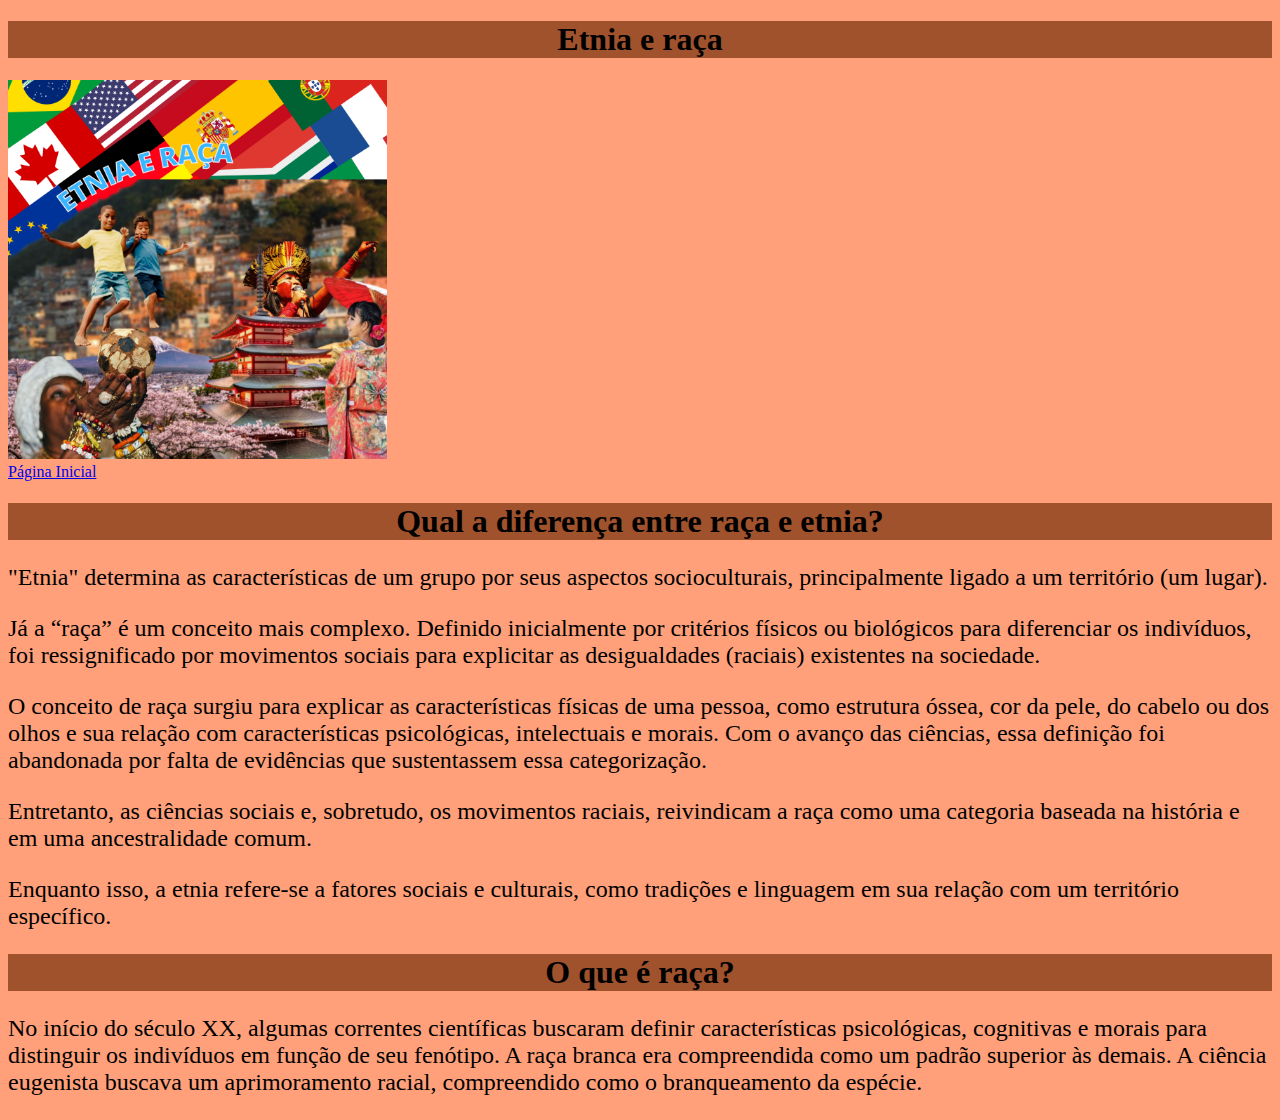
<file: conteudo.html>
<!DOCTYPE html>
<html>
<head>
	<meta charset="utf-8">
	<title>Projeto Avaliativo </title>
	<link rel="stylesheet" type="text/css" href="_css/stilo.css">
</head>
<body>
	<h1> Etnia e raça</h1>
	<img src="_image/img.png" width="30%"><br>
	<a href="index.html">Página Inicial</a>
	

	<h1>Qual a diferença entre raça e etnia?</h1>
	<p>"Etnia" determina as características de um grupo por seus aspectos socioculturais, principalmente ligado a um território (um lugar).</p>
<p>Já a “raça” é um conceito mais complexo. Definido inicialmente por critérios físicos ou biológicos para diferenciar os indivíduos, foi ressignificado por movimentos sociais para explicitar as desigualdades (raciais) existentes na sociedade.</p>
<p>O conceito de raça surgiu para explicar as características físicas de uma pessoa, como estrutura óssea, cor da pele, do cabelo ou dos olhos e sua relação com características psicológicas, intelectuais e morais. Com o avanço das ciências, essa definição foi abandonada por falta de evidências que sustentassem essa categorização.</p>
<p>Entretanto, as ciências sociais e, sobretudo, os movimentos raciais, reivindicam a raça como uma categoria baseada na história e em uma ancestralidade comum.</p>
<p>Enquanto isso, a etnia refere-se a fatores sociais e culturais, como tradições e linguagem em sua relação com um território específico.</p>    
	<h1>O que é raça?</h1>
<p>No início do século XX, algumas correntes científicas buscaram definir características psicológicas, cognitivas e morais para distinguir os indivíduos em função de seu fenótipo. A raça branca era compreendida como um padrão superior às demais. A ciência eugenista buscava um aprimoramento racial, compreendido como o branqueamento da espécie.</p>

</body>
</html>
</file>
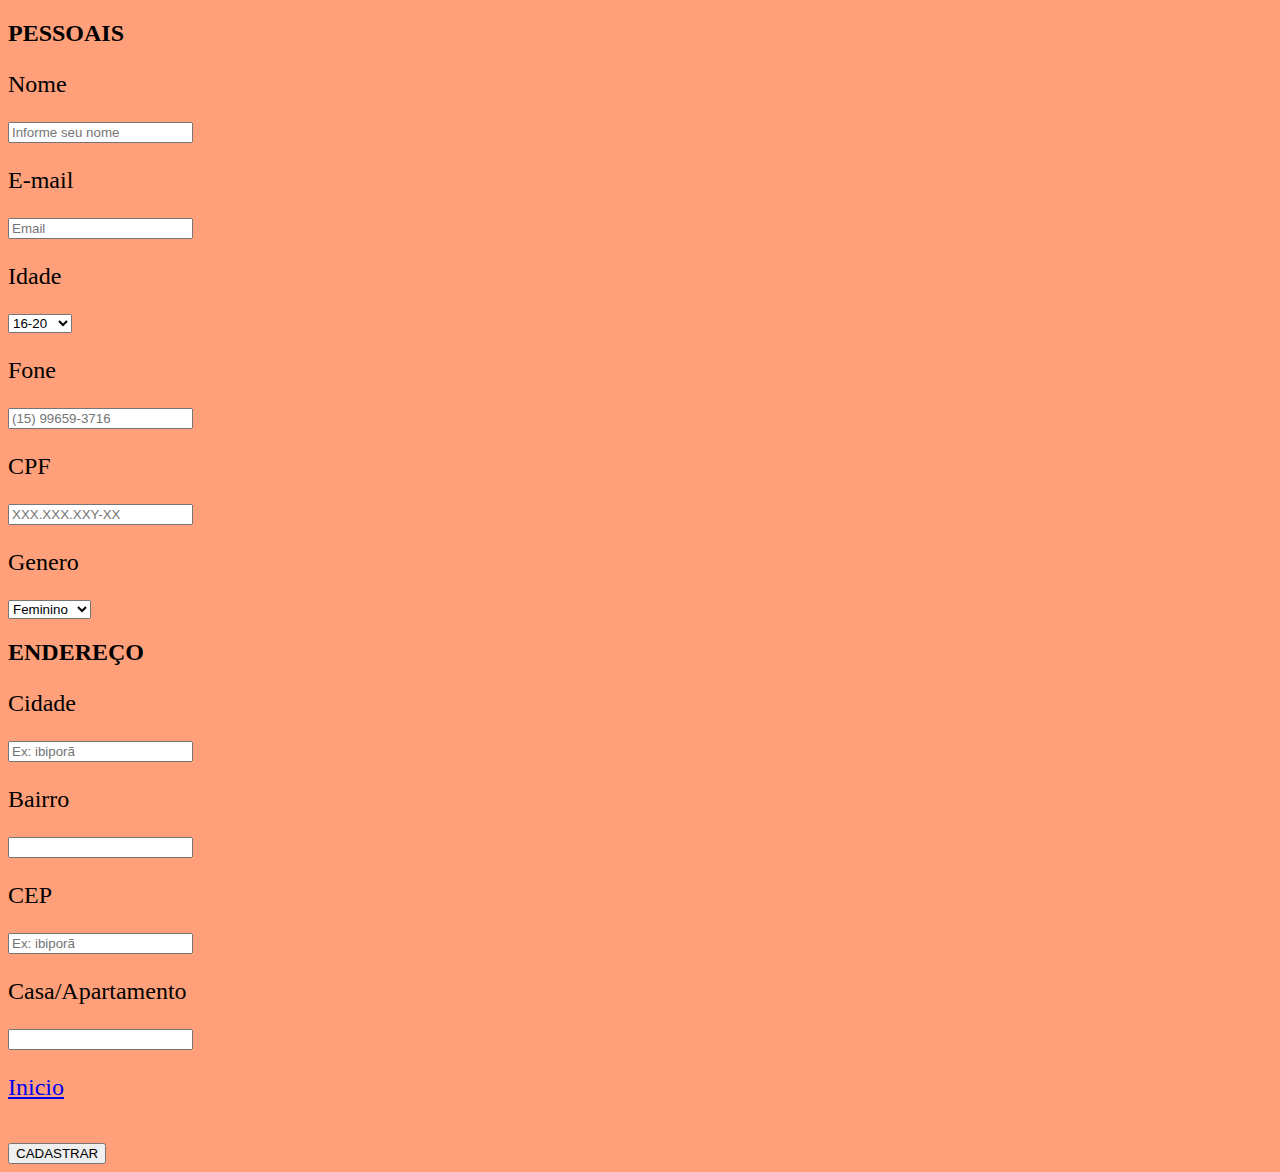
<file: Form.html>
<!DOCTYPE html>
<html>
<head>
	<meta charset="utf-8">
<title>FORMULARIO</title>
<script src="validacoes.js"></script>
<title>validações</title>
<link rel="stylesheet" type="text/css" href="_css/stilo.css">
<link href="https://cdn.jsdelivr.net/npm/bootstrap@5.0.2/dist/css/bootstrap.min.css" rel="stylesheet" integrity="sha384-EVSTQN3/azprG1Anm3QDgpJLIm9Nao0Yz1ztcQTwFspd3yD65VohhpuuCOmLASjC" crossorigin="anonymous">
</head>

  <body>
    <form>
      <h2>PESSOAIS</h2>
          <p>Nome</p>
          <input type="text" name="Nome" id="nome" placeholder="Informe seu nome">
          <p>E-mail</p>
          <input type="text" name="Email" id="email" placeholder="Email">
          <p>Idade</p>
          <select name="Idade">
          <option value="16-20">16-20</option>
          <option value="21-35">21-35</option>
          <option value="30-50">36-45</option>
          <option value="46-55+">46-55+</option>
</select>
<p>Fone</p>
<input type="tel" id="fone" name="fone" class="form-control" onkeypress="return event.charCode >= 48 && event.charCode <= 57" placeholder="(15) 99659-3716" maxlength="11"onblur="maskFone()">
<p>CPF</p>
<input type="text" name="CPF" id="Cpf" placeholder="XXX.XXX.XXY-XX">
<p>Genero</p>
<select name="Genero">
<option value="Feminino">Feminino</option>
<option value="Masculino">Masculino</option>
<option value="Outros">Outros</option>
</select>
<h2>ENDEREÇO</h2>
<p>Cidade</p>
<input type="text" name="Cidade" id="Cidade" placeholder="Ex: ibiporã">
<p>Bairro</p>
<input type="text" name="Bairro">
<p>CEP</p>
<input type="text" name="CEP" id="CEP" placeholder="Ex: ibiporã">
<p>Casa/Apartamento</p>
<input type="text" name="Casa/Apartamento" id="Casa-Apartamento">
<p><a href="index.html">Inicio</a></p><br>
<button class="btn btn-primary" onclick="verificar()">CADASTRAR</button>
</form>

</body>
</html>
</file>
<file: _css/stilo.css>
h1{
	    	background-color: sienna;
	    	text-align:  center;
	    }  	
body{
	background-color:lightsalmon;
}

	    p{
	    	font-family: cursive;
	    	font-size: 150% ;
	    }
</file>
